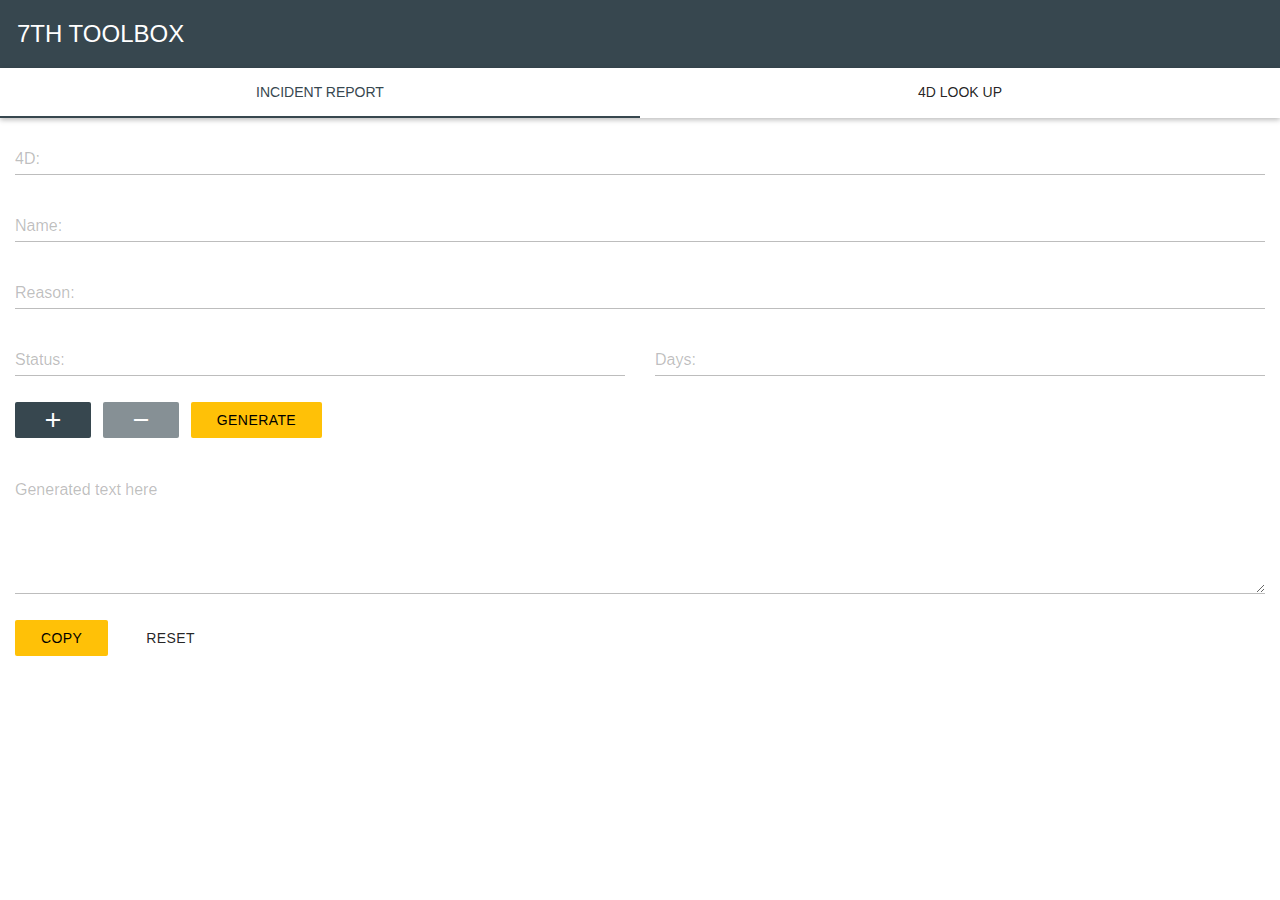
<file: index.html>
<!DOCTYPE html>
<html>

<!-- MUI -->
<link href="css/mui.min.css" rel="stylesheet" type="text/css" />
<script src="js/mui.min.js"></script>
<!-- JQUERY -->
<script src="js/jquery/jquery-1.12.4.js"></script>
<script src="js/jquery/ui/1.12.1/jquery-ui.js"></script>
<link href="js/jquery/ui/1.12.1/themes/base/jquery-ui.css" rel="stylesheet" type="text/css" />
<!-- MOMENT JS -->
<script src="js/moment.js"></script>
<!-- MATERIAL ICONS FONTS -->
<link href="https://fonts.googleapis.com/icon?family=Material+Icons" rel="stylesheet">


<head>

    <title>7th Coy Toolbox</title>
    <meta name="viewport" content="width=device-width, initial-scale=1.0, maximum-scale=1.0, user-scalable=no">

</head>

<body>

    <div class="mui-appbar">
        <table width="100%">
            <tr style="vertical-align:middle;">
                <td class="mui--appbar-height mui-container-fluid mui--text-headline">7TH TOOLBOX</td>
            </tr>
        </table>
    </div>

    <ul class="mui-tabs__bar mui-tabs__bar--justified header-shadow sticky">
        <li class="mui--is-active"><a data-mui-toggle="tab" data-mui-controls="pane-justified-1">Incident Report</a>
        </li>
        <li><a data-mui-toggle="tab" data-mui-controls="pane-justified-2">4D Look Up</a></li>

    </ul>

    <div class="mui-tabs__pane mui--is-active" id="pane-justified-1">
        <div class="mui-container-fluid" style="margin-top:10px; overflow-x: hidden;">
            <form id="form1" class="mui-form">

                <div class="mui-textfield mui-textfield--float-label">
                    <input pattern="[0-9]" inputmode="numeric" type="number" id="fourDigits" name="fourDigits"
                        onkeyup="fillName()">
                    <label for="fourDigits">4D:</label>
                </div>
                <div class="mui-textfield mui-textfield--float-label">
                    <input type="text" id="name" name="name">
                    <label for="name">Name:</label>
                </div>
                <div class="mui-textfield mui-textfield--float-label">
                    <input type="text" id="reason" name="reason">
                    <label for="reason">Reason:</label>
                </div>

                <div class="mui-row" id="statusBiggerDiv">
                    <div class="mui-textfield mui-textfield--float-label mui-col-xs-6">
                        <input type="text" id="status1" name="status1" class="autoc">
                        <label for="status1">Status:</label>
                    </div>

                    <div pattern="[0-9]" class="mui-textfield mui-textfield--float-label mui-col-xs-6">
                        <input pattern="[0-9]" inputmode="numeric" type="number" id="day1" name="day1">
                        <label for="day1">Days:</label>
                    </div>
                </div>

            </form>
        </div>

        <div class="mui-container-fluid">
            <button onclick="addStatus()" class="material-icons mui-btn mui-btn--primary">add</button>
            <button onclick="rmStatus()" class="material-icons mui-btn mui-btn--primary" id="rmBtn"
                disabled>remove</button>
            <button onclick="generateOutput()" class="add mui-btn mui-btn--accent">Generate</button><br><br>

            <div class="mui-textfield">
                <!-- <textarea id="outputTextArea" rows="4" cols="50">T</textarea> -->
                <textarea id="outputTextArea" placeholder="Generated text here" rows="5"></textarea>
            </div>

            <button onclick="copyToClipboard()" class="mui-btn mui-btn--accent">Copy</button>
            <button onclick="clearForm()" class="mui-btn mui-btn--flat">Reset</button>
        </div>
    </div>


    <div class="mui-tabs__pane" id="pane-justified-2">
        <div class="mui-container-fluid" style="margin-top:10px;">
            <form id="form2" class="mui-form">

                <div class="mui-textfield mui-textfield--float-label">
                    <input pattern="[0-9]" inputmode="numeric" type="number" id="lookUp4D" name="lookUp4D"
                        onkeyup="nameLookUp()">
                    <label for="lookUp4D">4D:</label>
                </div>

                <div class="mui-textfield">
                    <!-- <textarea id="outputTextArea" rows="4" cols="50">T</textarea> -->
                    <textarea id="lookUpNameOutput" placeholder="Name:"></textarea>
                </div>

            </form>

            <button onclick="lookUpCopyToClipboard()" class="mui-btn mui-btn--accent">Copy</button>

        </div>
    </div>


</body>


<!-- SCRIPTS & FUNCTIONS -->
<script src="js/scripts.js"></script>

</html>
</file>
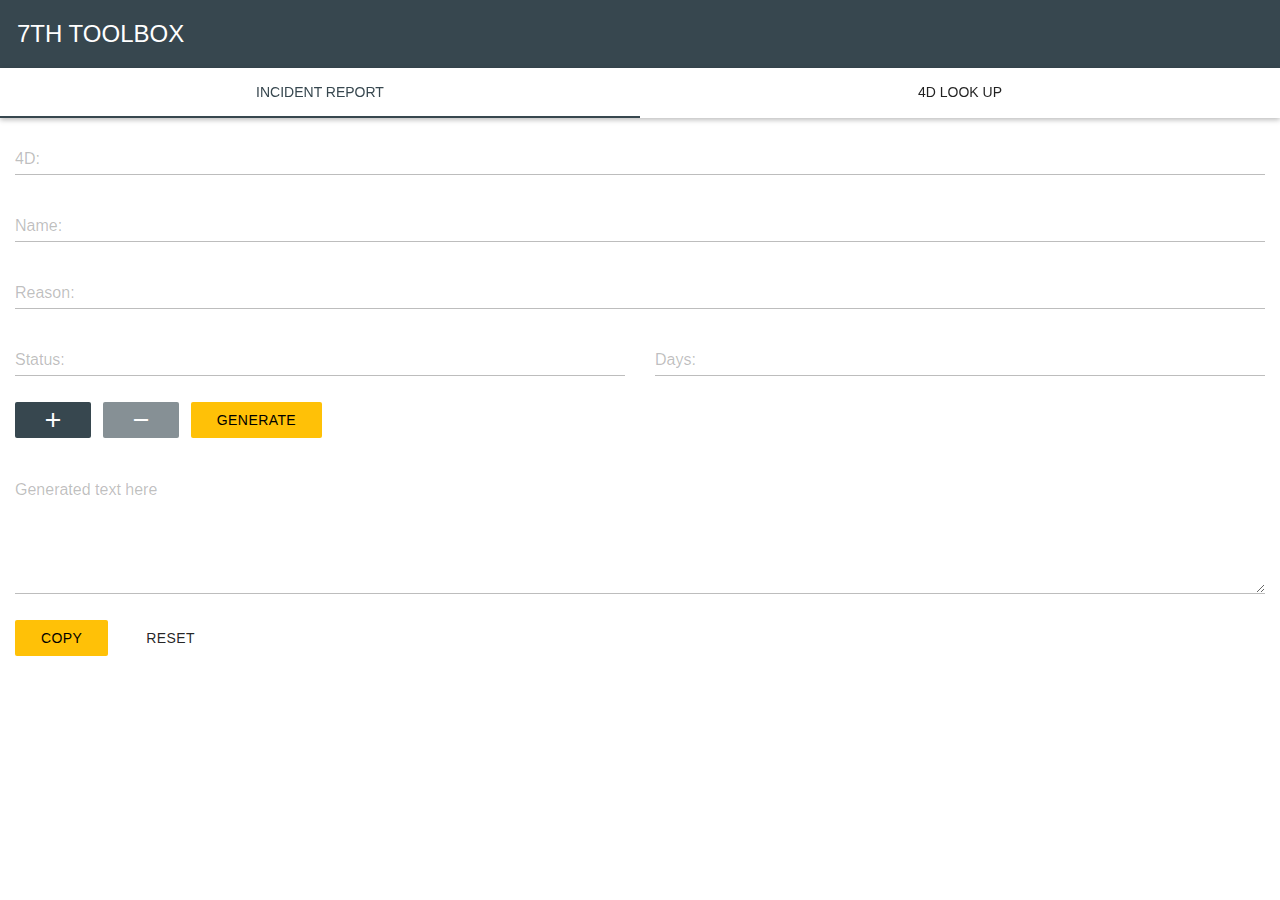
<file: index copy.html>
<!DOCTYPE html>
<html>

<!-- MUI -->
<link href="css/mui.min.css" rel="stylesheet" type="text/css" />
<script src="js/mui.min.js"></script>
<!-- JQUERY -->
<script src="js/jquery/jquery-1.12.4.js"></script>
<script src="js/jquery/ui/1.12.1/jquery-ui.js"></script>
<link href="js/jquery/ui/1.12.1/themes/base/jquery-ui.css" rel="stylesheet" type="text/css" />
<!-- MOMENT JS -->
<script src="js/moment.js"></script>
<!-- MATERIAL ICONS FONTS -->
<link href="https://fonts.googleapis.com/icon?family=Material+Icons" rel="stylesheet">

<style>
    .ui-helper-hidden-accessible {
        display: none;
    }

    /*** iPhone and iOS Form Input Zoom Fixes ***/
    /* Fix Input Zoom on devices older than iPhone 5: */
    @media (hover:none) {

        /* start mobile styles */
        select,
        textarea,
        input[type=”text”],
        input[type=”password”],
        input[type=”datetime”],
        input[type=”datetime-local”],
        input[type=”date”],
        input[type=”month”],
        input[type=”time”],
        input[type=”week”],
        input[type=”number”],
        input[type=”email”],
        input[type=”url”] {
            font-size: 16px !important;
        }

        /* end mobile styles */
    }
</style>

<head>

    <title>7th Coy Toolbox</title>
    <meta name="viewport" content="width=device-width, initial-scale=1.0, maximum-scale=1.0, user-scalable=no">

</head>

<body>

    <div class="mui-appbar">
        <table width="100%">
            <tr style="vertical-align:middle;">
                <td class="mui--appbar-height mui-container-fluid mui--text-headline">7TH TOOLBOX</td>
            </tr>
        </table>
    </div>

    <ul class="mui-tabs__bar mui-tabs__bar--justified header-shadow sticky">
        <li class="mui--is-active"><a data-mui-toggle="tab" data-mui-controls="pane-justified-1">Incident Report</a>
        </li>
        <li><a data-mui-toggle="tab" data-mui-controls="pane-justified-2">4D Look Up</a></li>

    </ul>

    <div class="mui-tabs__pane mui--is-active" id="pane-justified-1">
        <div class="mui-container-fluid" style="margin-top:10px;">
            <form id="form1" class="mui-form">
                <div class="mui-textfield mui-textfield--float-label">
                    <input pattern="[0-9]" inputmode="numeric" type="number" id="fourDigits" name="fourDigits"
                        onfocusout="fillName()">
                    <label for="fourDigits">4D:</label>
                </div>

                <div class="mui-textfield mui-textfield--float-label">
                    <input type="text" id="name" name="name">
                    <label for="name">Name:</label>
                </div>

                <div class="mui-textfield mui-textfield--float-label">
                    <input type="text" id="reason" name="reason">
                    <label for="reason">Reason:</label>
                </div>

                <div class="mui-row" id="statusBiggerDiv">
                    <div class="mui-textfield mui-textfield--float-label mui-col-xs-6">
                        <input type="text" id="status1" name="status1" class="autoc">
                        <label for="status1">Status:</label>
                    </div>

                    <div pattern="[0-9]" class="mui-textfield mui-textfield--float-label mui-col-xs-6">
                        <input pattern="[0-9]" inputmode="numeric" type="number" id="day1" name="day1">
                        <label for="day1">Days:</label>
                    </div>
                </div>

            </form>
        </div>

        <div class="mui-container-fluid">
            <button onclick="addStatus()" class="material-icons mui-btn mui-btn--primary">add</button>
            <button onclick="rmStatus()" class="material-icons mui-btn mui-btn--primary" id="rmBtn"
                disabled>remove</button>
            <button onclick="generateOutput()" class="add mui-btn mui-btn--accent">Generate</button><br><br>

            <div class="mui-textfield">
                <!-- <textarea id="outputTextArea" rows="4" cols="50">T</textarea> -->
                <textarea id="outputTextArea" placeholder="Generated text here" rows="5"></textarea>
            </div>

            <button onclick="copyToClipboard()" class="mui-btn mui-btn--accent">Copy</button>
            <button onclick="clearForm()" class="mui-btn mui-btn--flat">Reset</button>
        </div>
    </div>


    <div class="mui-tabs__pane" id="pane-justified-2">
        <div class="mui-container-fluid" style="margin-top:10px;">
            <form id="form2" class="mui-form">

                <div class="mui-textfield mui-textfield--float-label">
                    <input pattern="[0-9]" inputmode="numeric" type="number" id="lookUp4D" name="lookUp4D"
                        onfocusout="nameLookUp()">
                    <label for="lookUp4D">4D:</label>
                </div>

                <div class="mui-textfield">
                    <!-- <textarea id="outputTextArea" rows="4" cols="50">T</textarea> -->
                    <textarea id="lookUpNameOutput" placeholder="Name:"></textarea>
                </div>

            </form>

            <button onclick="lookUpCopyToClipboard()" class="mui-btn mui-btn--accent">Copy</button>

        </div>
    </div>


</body>


<!-- SCRIPTS & FUNCTIONS -->
<script src="js/scripts.js"></script>

</html>
</file>
